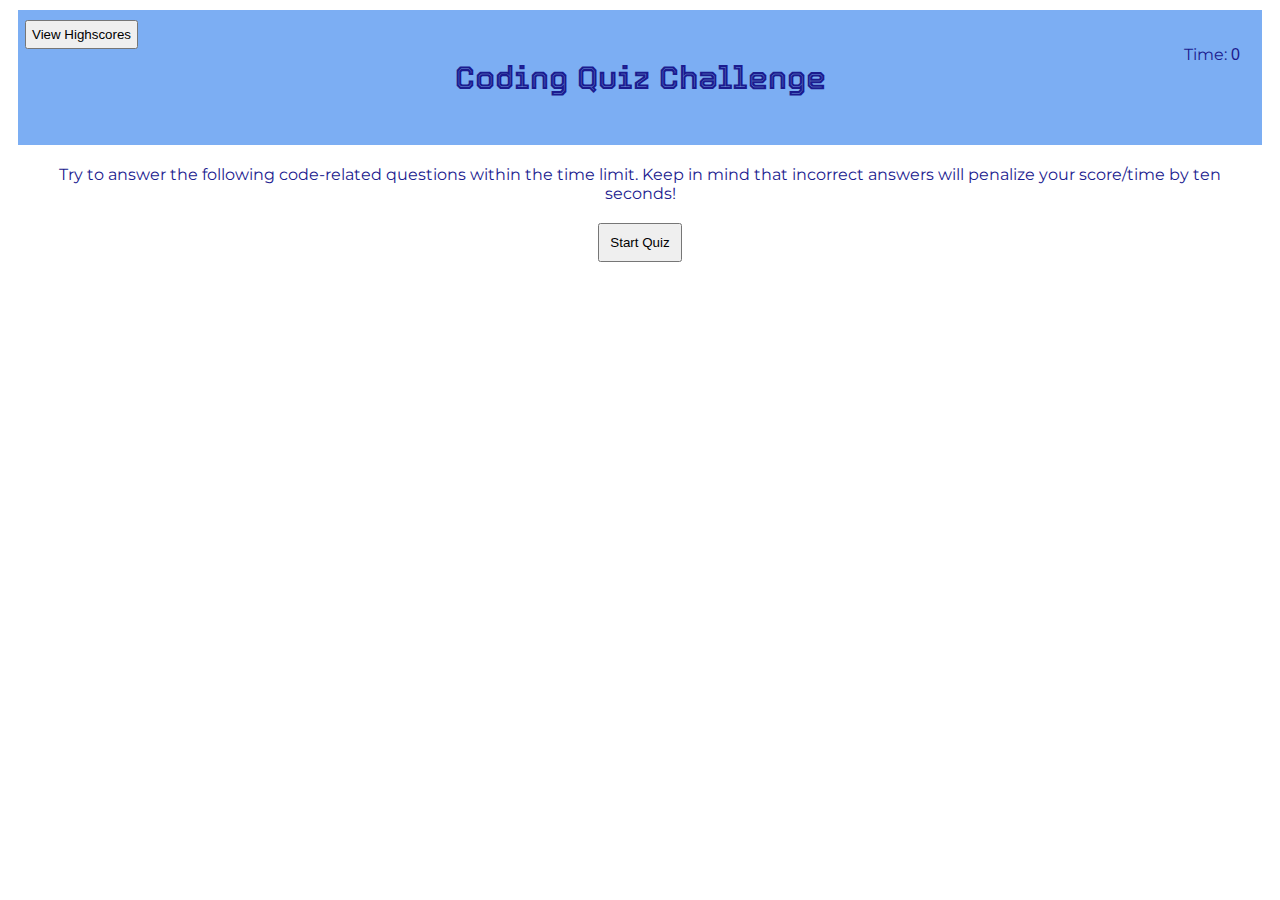
<file: index.html>
<!DOCTYPE html>
<html lang="en">
<head>
    <meta charset="UTF-8">
    <meta http-equiv="X-UA-Compatible" content="IE=edge">
    <meta name="viewport" content="width=device-width, initial-scale=1.0">
    <!--References CSS styling sheet-->
    <link rel="stylesheet" type="text/css" href="./style.css" />
    <title>Web Dev Quiz</title>
</head>


<body>
<!--Store high score and timer-->
<header class="score-timer-header">
    <!--Clickable, (hyperlinked) button so that directs to highscores-->
    <div> 
        <!--highscores.html -->
        <a href="highscores.html">
            <button class="view-highscores-button">View Highscores</button>
        </a>
    </div>

    <!--Timer counts down (js= <span>) -->
    <div class="timer"> 
        <p>
            <!--The <span> is easily styled by CSS or manipulated by JS. The <span> tag is an inline element and acts like a <div> element except <div> is a block element-->
            Time: <span id="timer">0</span>
        </p>
    </div>
</header>


<main>
    <!--First screen to appear to introduce quiz-->
    <div class="introduction" id="start-screen">
        <h1>Coding Quiz Challenge</h1>
        <p>Try to answer the following code-related questions within the time limit. Keep in mind that incorrect answers will penalize your score/time by ten seconds!</p>
        <!--Clickable button, triggers quiz initiation-->
        <button id="start-button">Start Quiz</button>
    </div>

    <!--Hide until trigger event (start-button clicked)-->
    <div class="hide" id="questions">
        <h2 id="question-asked"></h2>
        <div class="multiple-choice" id="multiple-choice">
        </div>
    </div>

    <!--Hide until trigger event (loop through all questions||timer=0, whichever comes first)-->
    <div class="hide" id="quiz-end">
        <h2>All Done!</h2>
        <p>
            Your final score is: <span id="final-score"></span>
        </p>
        <p>
            Enter initials: <input type="text" id="initials" max="3" />
            <button id="submit-score">Submit</button>
        </p>
    </div>

    <div id="feedback" class="feedback hide"></div>
</main>

<!--References JS -->
<script src="./script.js"></script>    
</body>

</html>
</file>
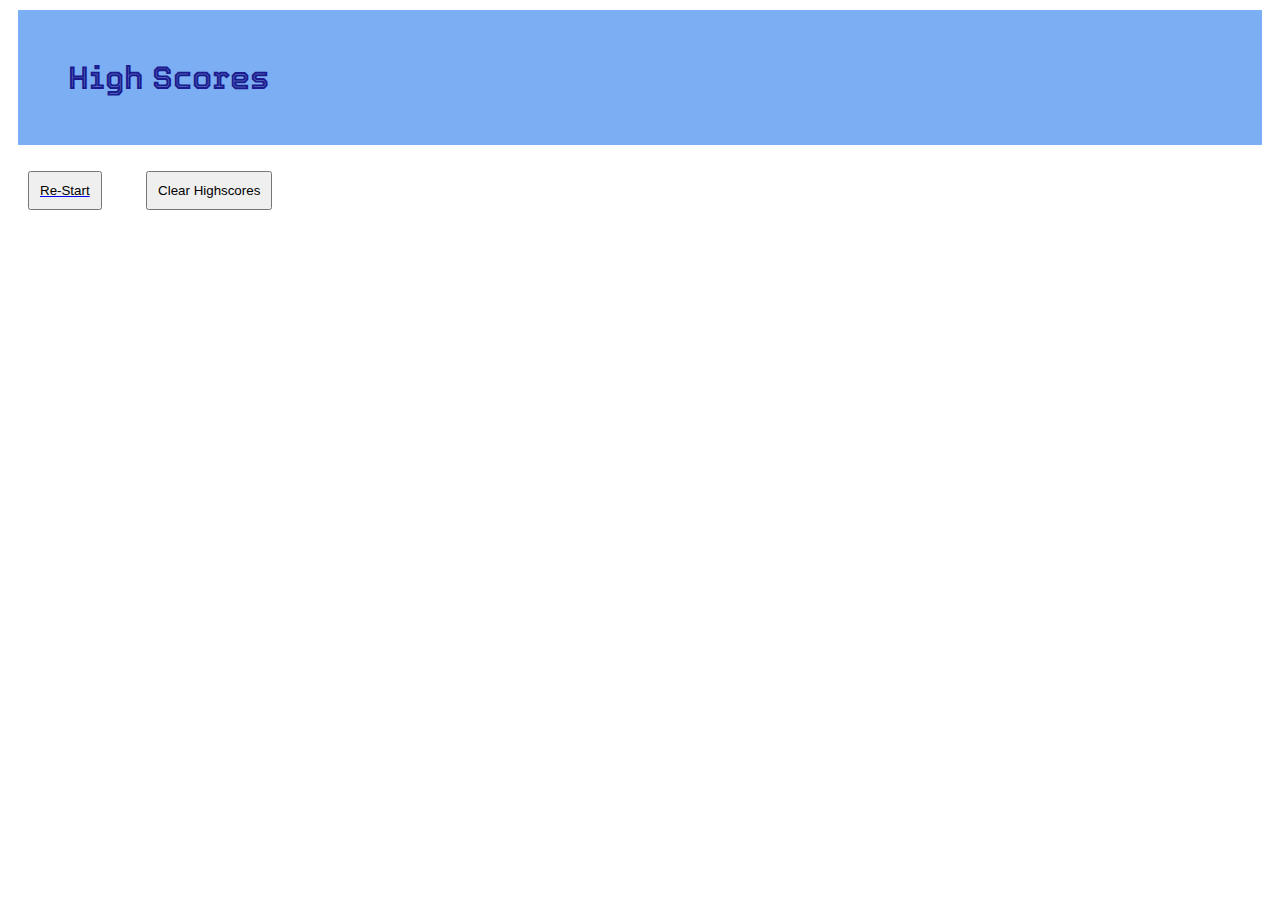
<file: highscores.html>
<!DOCTYPE html>
<html lang="en">
<head>
    <meta charset="UTF-8">
    <meta http-equiv="X-UA-Compatible" content="IE=edge">
    <meta name="viewport" content="width=device-width, initial-scale=1.0">
    <!--Reference same style sheet as index.html-->
    <link rel="stylesheet" href="./style.css">
    <title>Web Dev Quiz| High Scores</title>
</head>

<body>
    <div class="scores">
        <h1>High Scores</h1>
        <ol id="highscores"></ol>

        <!--Clickable, hyperlinked button to lead to beginning page (href linked to the index.html)-->
        <a href="index.html"><button class="restart-button">Re-Start</button></a>
        <button id="clear-highscore-button">Clear Highscores</button>
    </div>

    <!--Reference same style sheet as index.html-->
    <script src="./highscore.js"></script>
</body>

</html>
</file>
<file: style.css>
/* Imported a google font */
@import url('https://fonts.googleapis.com/css2?family=Montserrat:ital,wght@1,300&family=Tourney:wght@200&display=swap');
*{
    font-family: 'Lucida Sans', 'Lucida Sans Regular', 'Lucida Grande', 'Lucida Sans Unicode', Geneva, Verdana, sans-serif;
    box-sizing: border-box;
}

p {
    color: rgb(27, 27, 143);
    margin: 20px;
    font-family: 'Montserrat', sans-serif;
    
}

h1, h2 {
    margin: 10px;
    flex-wrap: wrap;
    padding: 50px;
}

h1 {
    color: rgb(27, 27, 143);
    background-color: rgb(124, 174, 243);
    font-family: 'Tourney', cursive;
}

h2 {
    color: rgb(27, 27, 143);
}

#start-button {
    /* use margin auto to center button */
    margin: auto;
}

.view-highscores-button {
    /*Takes the document out of the document flow. It is positioned absolutly with reference to the closest parent that has a position relative value (ie:body)*/
    position: absolute;
    top: 15px;
    margin: 5px;
    padding: 5px;
    left: 20px;
}

.view-highscores-button:hover {
    padding: 8px;
}

.timer {
    /*Takes the document out of the document flow. It is positioned absolutly with reference to the closest parent that has a position relative value (ie:body)*/
    position: absolute;
    top: 25px;
    right: 20px;
}

.introduction {
    text-align: center;
}

button:hover {
    background-color: rgb(236, 245, 111);
    padding: 12px;
}

button {
    left: 300%;
    padding: 10px;
    /* margin: top left bottom right */
    margin: 10px 20px 10px 20px;
    display: block;
}


/* Refernces submit button after finish quiz and submit initials input */
#submit-score {
    display: inline;
}

/* Must use a # to represent an ID */
#submit-score:hover, 
.restart-button:hover,
#start-button:hover {
    background-color: rgb(69, 188, 69);
}

.restart-button, 
#clear-highscore-button {
    display: inline;
}

#clear-highscore-button:hover {
    background-color: rgb(251, 162, 162);
}

/*Each multiple choice should be a selectable button*/
.multiple-choice {
    display: block;
}

/*Want to hide this information*/
.hide {
    display: none;
}

#final-score {
    color: rgb(42, 167, 226);
    font-size: 200%;
    font-family: 'Tourney', cursive;
    padding: 15px;
    font-weight: bolder;
}

/*Where input initials, input[type="text"] */
input {
    font-size: 100%;
}





/* This will be applied on any screen smaller than 768px */
@media screen and (max-width: 768px) {

}

/* This will be applied on any screen smaller than 575px */
@media screen and  (max-width: 575px) {

}
</file>
